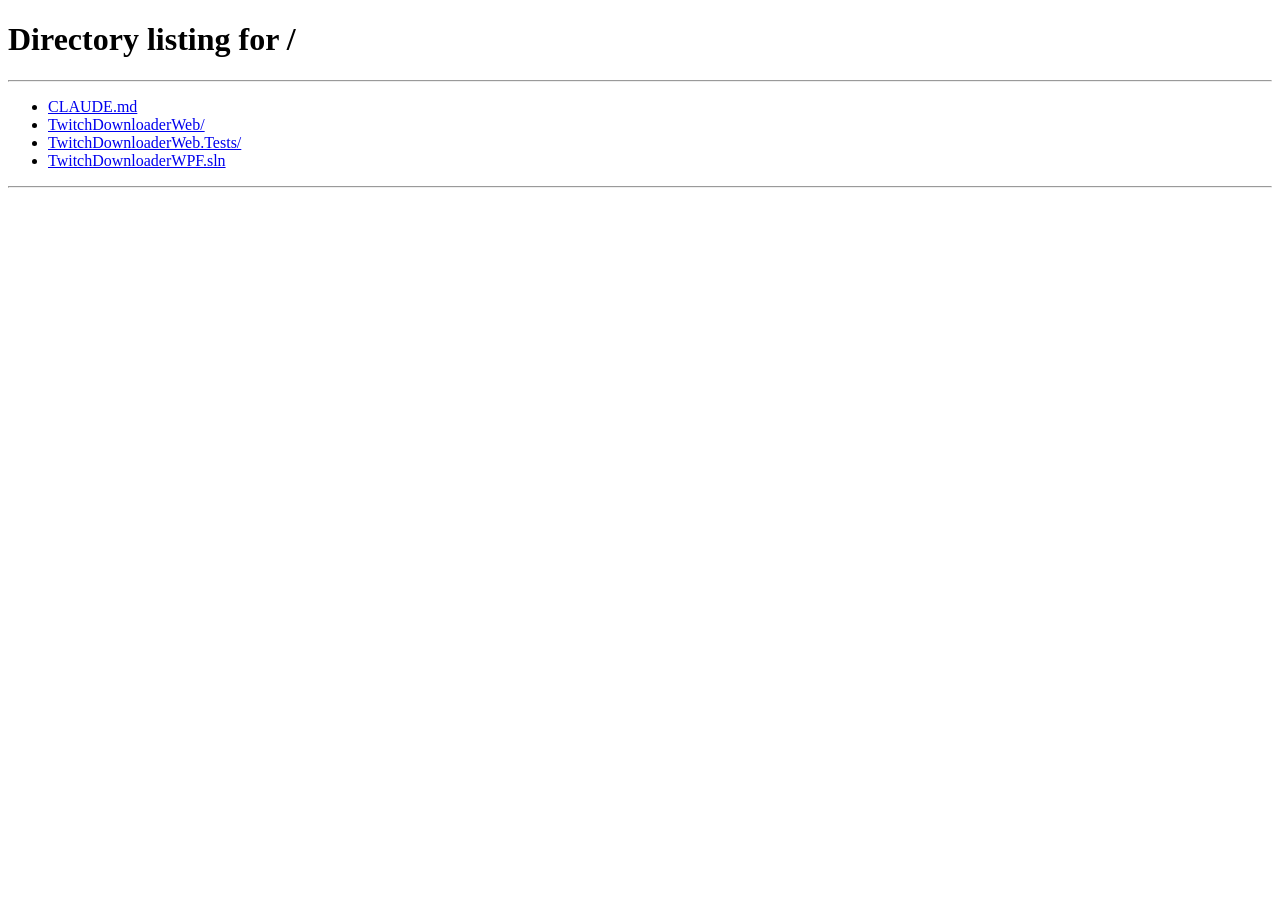
<file: TwitchDownloaderWeb/wwwroot/editor.html>
<!doctype html>
<html lang="en">
<head>
  <meta charset="utf-8">
  <title>Clipco</title>
  <!-- The editor is the main page now (frontend rework step 10); old links to editor.html land there -->
  <script>location.replace("/" + location.search + location.hash);</script>
  <meta http-equiv="refresh" content="0; url=/">
</head>
<body><a href="/">Open the editor</a></body>
</html>
</file>
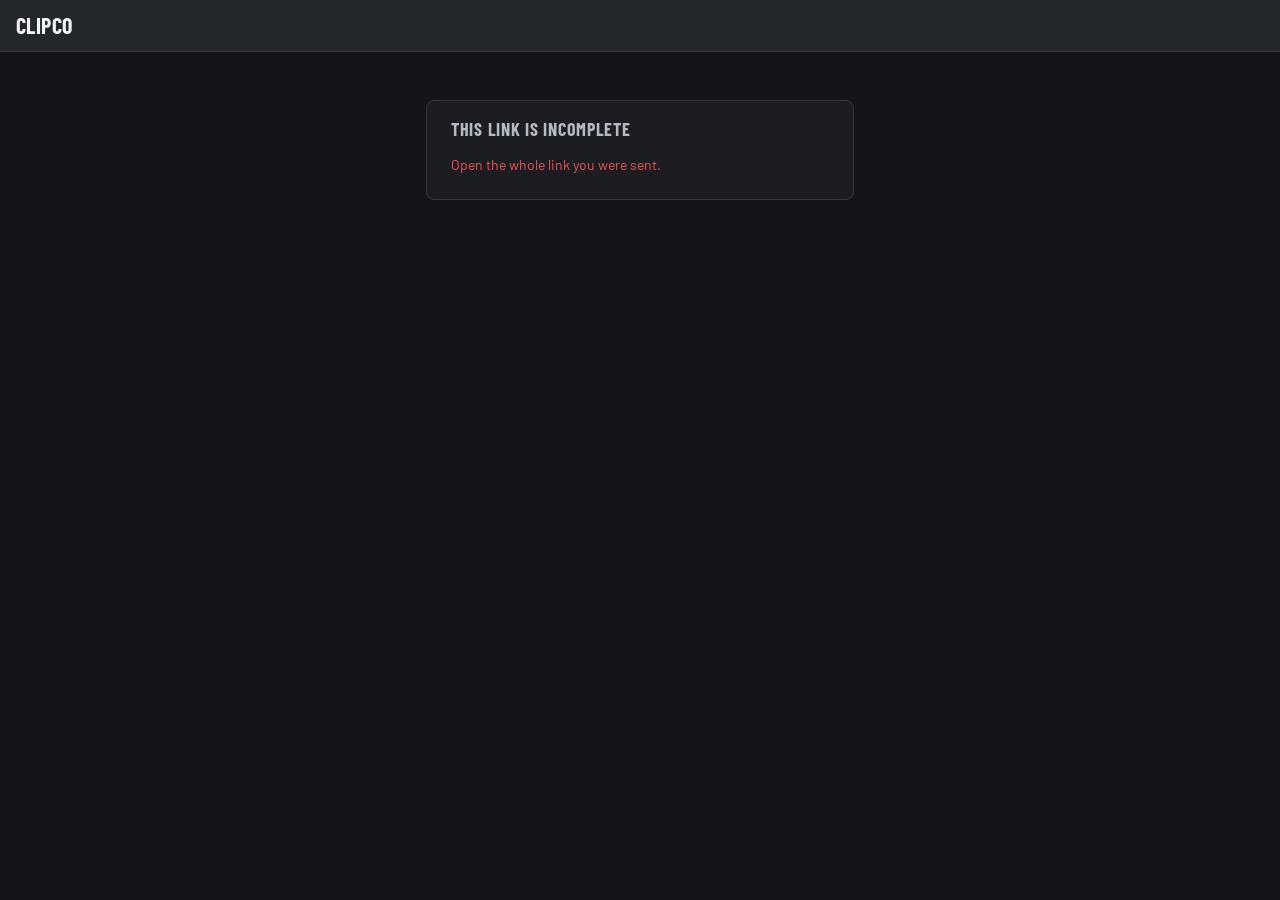
<file: TwitchDownloaderWeb/wwwroot/join.html>
<!doctype html>
<html lang="en">
<head>
  <meta charset="utf-8">
  <meta name="viewport" content="width=device-width, initial-scale=1">
  <title>Join · Clipco</title>
  <link rel="preconnect" href="https://fonts.googleapis.com">
  <link rel="preconnect" href="https://fonts.gstatic.com" crossorigin>
  <link rel="stylesheet" href="https://fonts.googleapis.com/css2?family=Barlow+Condensed:wght@500;600;700&family=Barlow:wght@400;500;600&display=swap">
  <link rel="stylesheet" href="ui/theme.css">
  <link rel="stylesheet" href="ui/pages.css">
</head>
<body>
  <header class="topbar"><h1>Clipco</h1></header>
  <main class="narrow">
    <section class="panel" id="join-panel"></section>
  </main>
  <script src="reports.js"></script>
  <script type="module">
    import { mountJoinForm } from "./ui/join-form.js";

    // The token is in the fragment (#…), which the browser never sends to the server; it goes in request bodies only
    const token = location.hash.slice(1);
    // Team users' links open the app's start screen since 2026-11-19 (/#join=…); older ones sent as /join.html#… go there too
    const link = await mountJoinForm(document.getElementById("join-panel"), token, {
      onDone: (result) => {
        history.replaceState(null, "", "/join.html"); // drop the token from the address bar and history before leaving
        location.href = result?.staff ? "/admin.html" : "/";
      },
    });
    if (link && link.kind !== "StaffInvite" && link.kind !== "StaffPasswordReset") location.replace(`/#join=${token}`);
  </script>
</body>
</html>
</file>
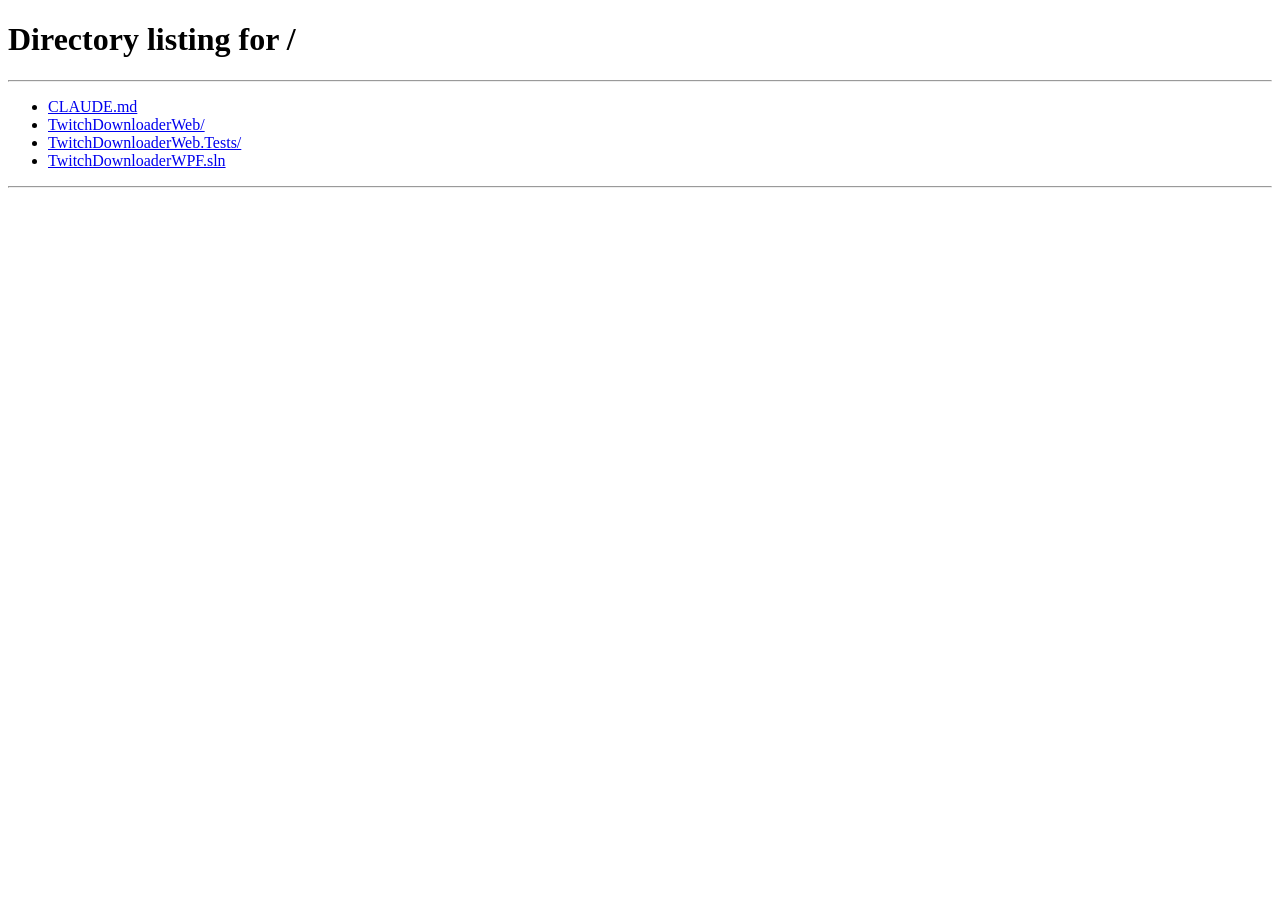
<file: TwitchDownloaderWeb/wwwroot/login.html>
<!doctype html>
<html lang="en">
<head>
  <meta charset="utf-8">
  <meta name="viewport" content="width=device-width, initial-scale=1">
  <title>Log in · Clipco</title>
  <!-- Logging in happens on the app's start screen since 2026-11-19; pages still send people here when their session ends -->
  <script>location.replace("/");</script>
</head>
<body>
  <p><a href="/">Open Clipco to log in</a></p>
</body>
</html>
</file>
<file: TwitchDownloaderWeb/wwwroot/ui/theme.css>
/* Look of the new editor (frontend rework, step 1). Gray based, white text, one accent color for selection and focus.
   Shoelace components read the --sl-* variables, so they follow the same colors and fonts. */

:root {
  color-scheme: dark;

  /* grays, darkest first */
  --bg-0: #141518;      /* page */
  --bg-1: #1b1d21;      /* panels */
  --bg-2: #23262b;      /* bars and headers */
  --bg-3: #2c3036;      /* inputs, hover */
  --bg-4: #373b42;      /* pressed, selected tab */
  --line: #33373e;
  --line-strong: #474c55;

  --text: #f4f5f7;
  --text-dim: #b4b9c2;
  --text-faint: #7a808a;

  /* selection, focus, drop targets */
  --accent: #8b7cf6;
  --accent-strong: #a597ff;
  --accent-soft: rgb(139 124 246 / 0.18);

  --danger: #f05252;
  --live: #eb0400;
  /* confirm / done (✓ buttons, "ready" states): green reads as "yes, save it" */
  --ok: #3ccf7a;
  --ok-strong: #52e08d;
  --ok-ink: #0b2516;    /* text and icons on a green button */
  --ok-soft: rgb(60 207 122 / 0.18);
  --danger-soft: rgb(240 82 82 / 0.18);
  --danger-text: #ff8a8a;

  /* spacing scale: use these for padding, gaps and margins so panels line up */
  --space-1: 4px;
  --space-2: 8px;
  --space-3: 12px;
  --space-4: 16px;
  --space-5: 24px;
  --space-6: 32px;

  /* shapes: 3 px for things on the timeline, 4 px for controls, 6 px for cards, 8 px for panels and pop-ups */
  --radius-xs: 3px;
  --radius-small: 4px;
  --radius: 6px;
  --radius-large: 8px;
  --radius-pill: 999px;

  /* controls: one height for tool buttons, small inputs and chips in bars */
  --control-h: 28px;
  --control-h-small: 24px;
  --icon-size: 18px;

  --shadow-pop: 0 10px 30px rgb(0 0 0 / 0.45);
  --font-size-small: 12px;
  --font-size-meta: 13px;
  --font-ui: "Barlow", system-ui, sans-serif;
  --font-display: "Barlow Condensed", "Barlow", system-ui, sans-serif;

  /* Shoelace */
  --sl-font-sans: var(--font-ui);
  --sl-color-neutral-0: var(--bg-1);
  --sl-input-background-color: var(--bg-3);
  --sl-input-background-color-hover: var(--bg-4);
  --sl-input-background-color-focus: var(--bg-3);
  --sl-input-border-color: var(--line-strong);
  --sl-input-border-color-hover: var(--text-faint);
  --sl-input-color: var(--text);
  --sl-input-placeholder-color: var(--text-faint);
  --sl-panel-background-color: var(--bg-2);
  --sl-panel-border-color: var(--line-strong);
  --sl-tooltip-background-color: #f4f5f7;
  --sl-tooltip-color: #141518;
  --sl-tooltip-font-size: 13px;
  --sl-focus-ring-color: var(--accent);
  --sl-color-primary-50: #f1efff;
  --sl-color-primary-100: #e2deff;
  --sl-color-primary-200: #c8c0ff;
  --sl-color-primary-300: #ada1ff;
  --sl-color-primary-400: #a597ff;
  --sl-color-primary-500: #8b7cf6;
  --sl-color-primary-600: #7666e8;
  --sl-color-primary-700: #6152cc;
  --sl-color-primary-800: #4c3fa6;
  --sl-color-primary-900: #382e7d;
  --sl-color-primary-950: #251e55;
}

* { box-sizing: border-box; }

html, body {
  height: 100%;
  margin: 0;
}

body {
  background: var(--bg-0);
  color: var(--text);
  font-family: var(--font-ui);
  font-size: 15px;
  line-height: 1.4;
  overflow: hidden;
}

button, input, select, textarea { font: inherit; color: inherit; }

[hidden] { display: none !important; }

/* times and lengths: fixed-width digits so a running clock doesn't jump */
.num { font-variant-numeric: tabular-nums; }

.display {
  font-family: var(--font-display);
  font-weight: 700;
  letter-spacing: 0.02em;
  text-transform: uppercase;
}

.muted { color: var(--text-dim); }
.faint { color: var(--text-faint); }

:focus-visible { outline: 2px solid var(--accent); outline-offset: 2px; }

/* icon buttons (Shoelace) everywhere: white icons, gray hover */
sl-icon-button {
  font-size: 20px;
  color: var(--text);
}
sl-icon-button::part(base) {
  color: inherit;
  padding: 6px;
  border-radius: var(--radius-small);
}
sl-icon-button::part(base):hover:not(.icon-button--disabled) { color: var(--text); background: var(--bg-4); }
sl-icon-button[data-active]::part(base) { background: var(--accent-soft); color: var(--accent-strong); }
sl-icon-button[disabled] { opacity: 0.35; }

/* menus: compact rows like the VOD tree, dim icons, rounded panel */
sl-menu {
  background: var(--bg-2);
  border-color: var(--line-strong);
  border-radius: var(--radius-large);
  padding: var(--space-1) 0;
  box-shadow: var(--shadow-pop);
}
sl-menu-item::part(base) {
  color: var(--text);
  font-size: 14px;
  line-height: 1.3;
  padding: 5px 0;
  margin: 0 var(--space-1);
  border-radius: var(--radius-small);
}
sl-menu-item::part(base):hover,
sl-menu-item:focus-visible::part(base) { background: var(--bg-4); color: var(--text); }
sl-menu-item::part(prefix) { color: var(--text-dim); font-size: 16px; }
sl-menu-item::part(checked-icon) { color: var(--accent-strong); }
sl-menu-label::part(base) { color: var(--text-faint); font-size: 11px; letter-spacing: 0.08em; text-transform: uppercase; padding-top: 6px; }
sl-divider { --color: var(--line); --spacing: var(--space-1); }

/* dialogs: the same panel look as the editor's panels; confirm stays violet, ✓ buttons are green */
sl-dialog::part(panel) {
  background: var(--bg-2);
  border: 1px solid var(--line-strong);
  border-radius: var(--radius-large);
  box-shadow: 0 20px 60px rgb(0 0 0 / 0.55);
}
sl-dialog::part(overlay) { background: rgb(0 0 0 / 0.6); }
sl-dialog::part(title) { font-family: var(--font-display); font-weight: 600; font-size: 22px; letter-spacing: 0.01em; padding-bottom: var(--space-2); }
sl-dialog::part(body) { padding-top: var(--space-2); color: var(--text-dim); }
sl-dialog::part(footer) { display: flex; justify-content: flex-end; gap: var(--space-2); padding-top: var(--space-2); }
sl-button::part(base) { border-radius: var(--radius-small); }

/* small toast messages (bottom center) */
.toasts {
  position: fixed;
  left: 50%;
  bottom: 24px;
  transform: translateX(-50%);
  display: flex;
  flex-direction: column;
  gap: 8px;
  z-index: 2000;
  pointer-events: none;
}
.toast {
  background: var(--bg-3);
  border: 1px solid var(--line-strong);
  border-radius: var(--radius);
  padding: 8px 14px;
  box-shadow: 0 6px 24px rgb(0 0 0 / 0.4);
  max-width: 520px;
}
.toast.error { border-color: var(--danger); }

/* ---------- drag and drop (ui/drag.js) ---------- */

/* darkens the whole page; holes are cut for the dragged item and the valid drop target under the pointer */
.drag-shade {
  position: fixed;
  inset: 0;
  background: rgb(0 0 0 / 0.62);
  pointer-events: none;
  z-index: 1500;
}
.drag-ghost {
  position: fixed;
  left: 0;
  top: 0;
  pointer-events: none;
  z-index: 1600;
  opacity: 0.92;
  box-shadow: 0 10px 30px rgb(0 0 0 / 0.55);
  border-radius: var(--radius);
}
.drop-hover { outline: 2px dashed var(--accent-strong); outline-offset: -2px; }
body.is-dragging, body.is-dragging * { cursor: grabbing !important; user-select: none; }
body.is-dragging.drop-refused, body.is-dragging.drop-refused * { cursor: no-drop !important; }

/* ---------- time box (ui/timebox.js) ---------- */
.timebox {
  font-variant-numeric: tabular-nums;
  background: var(--bg-3);
  border: 1px solid var(--line-strong);
  border-radius: var(--radius-small);
  padding: 4px 8px;
  width: 7.5em;
  color: var(--text);
}
.timebox.fraction { width: 9em; }
.timebox:focus { border-color: var(--accent); outline: none; }
.timebox.invalid { border-color: var(--danger); }
</file>
<file: TwitchDownloaderWeb/wwwroot/ui/pages.css>
/* The account pages (login, join, account, team, admin), frontend rework step 10. Colors and fonts come from theme.css, so
   they look like the editor. The pages keep their own plain HTML forms (no Shoelace), styled here. */

html, body { height: auto; min-height: 100%; }
body { overflow: auto; }

a { color: var(--accent-strong); }

/* ---------- top bar ---------- */
.topbar {
  display: flex;
  align-items: center;
  gap: 12px;
  flex-wrap: wrap;
  padding: 0 16px;
  min-height: 52px;
  background: var(--bg-2);
  border-bottom: 1px solid var(--line);
}
.topbar h1 {
  margin: 0;
  font-family: var(--font-display);
  font-weight: 700;
  font-size: 22px;
  letter-spacing: 0.02em;
  text-transform: uppercase;
}
.topbar .brand { color: var(--text-faint); font-weight: 600; margin-right: 4px; }
.topbar-right { margin-left: auto; align-items: center; }

/* the icon link back to the editor (left of the title) */
a.back {
  display: inline-grid;
  place-items: center;
  width: 34px;
  height: 34px;
  border-radius: var(--radius-small);
  color: var(--text);
}
a.back:hover { background: var(--bg-4); }

/* Phosphor bold icons without Shoelace: <span class="icon" style="--icon: url(…svg)"> takes the text color */
.icon {
  display: inline-block;
  width: 20px;
  height: 20px;
  background: currentColor;
  -webkit-mask: var(--icon) center / contain no-repeat;
  mask: var(--icon) center / contain no-repeat;
  flex: none;
}

/* ---------- layout ---------- */
main {
  max-width: 1000px;
  margin: 0 auto;
  padding: 20px 16px 40px;
  display: grid;
  grid-template-columns: minmax(0, 1fr);
  gap: 16px;
}
main.narrow { max-width: 460px; padding-top: 48px; }
.narrow-panel { max-width: 460px; }

.panel {
  background: var(--bg-1);
  border: 1px solid var(--line);
  border-radius: var(--radius-large);
  padding: var(--space-4) var(--space-5) var(--space-5);
}
h2 {
  margin: 0 0 var(--space-2);
  font-family: var(--font-display);
  font-weight: 700;
  font-size: 18px;
  letter-spacing: 0.04em;
  text-transform: uppercase;
  color: var(--text-dim);
}
h3 { margin: 0; font-size: 15px; font-weight: 600; }

.row { display: flex; gap: 10px; align-items: flex-end; flex-wrap: wrap; }
.grow { flex: 1 1 260px; }
.stack { display: grid; gap: 12px; }

.muted { color: var(--text-dim); font-size: 13px; }
.small-text { font-size: 13px; }
.message { font-size: 14px; margin: 0; }
.message:empty { display: none; }
.message.error { color: var(--danger); }
.message.ok { color: var(--ok); }

/* ---------- forms ---------- */
label {
  display: flex;
  flex-direction: column;
  gap: 4px;
  font-size: 13px;
  color: var(--text-dim);
}

/* every control is one height and one text size (the editor's tokens), wherever it sits */
input, select, button, a.button {
  box-sizing: border-box;
  min-height: 32px;
  font-size: 14px;
}
input, select {
  background: var(--bg-3);
  border: 1px solid var(--line-strong);
  border-radius: var(--radius-small);
  padding: 0 var(--space-2);
  min-width: 0;
  color: var(--text);
}
select { padding-right: var(--space-1); cursor: pointer; }
input::placeholder { color: var(--text-faint); }
input:hover, select:hover { border-color: var(--text-faint); }
input:focus, select:focus { border-color: var(--accent); outline: none; }
input[type="checkbox"] { accent-color: var(--accent); width: 16px; height: 16px; min-height: 0; padding: 0; }

button, a.button {
  display: inline-flex;
  align-items: center;
  gap: 6px;
  text-decoration: none;
  line-height: inherit;
  border: 1px solid var(--accent);
  background: var(--accent);
  color: #fff;
  font-weight: 600;
  border-radius: var(--radius-small);
  padding: 0 var(--space-3);
  cursor: pointer;
  white-space: nowrap;
}
button:hover:not(:disabled), a.button:hover { background: var(--accent-strong); border-color: var(--accent-strong); }

button.secondary {
  background: var(--bg-3);
  border-color: var(--line-strong);
  color: var(--text);
}
button.secondary:hover:not(:disabled) { background: var(--bg-4); border-color: var(--text-faint); }

button.link {
  background: transparent;
  border-color: transparent;
  color: var(--text-dim);
  padding: 0 var(--space-2);
  font-weight: 500;
}
button.link:hover:not(:disabled) { background: var(--bg-3); border-color: transparent; color: var(--text); }
button.danger, button.link.danger { color: var(--danger); }
button.small { min-height: var(--control-h); padding: 0 var(--space-2); font-size: 13px; }
select.small, .small-control { min-height: var(--control-h); font-size: 13px; }
button:disabled { opacity: 0.5; cursor: default; }

/* segmented buttons (time zone, join mode, admin tabs) */
.tz { display: flex; align-items: center; gap: 0; flex-wrap: wrap; }
.tz-label { font-size: 13px; color: var(--text-dim); margin-right: 8px; }
.seg {
  background: var(--bg-3);
  color: var(--text-dim);
  border: 1px solid var(--line-strong);
  border-radius: 0;
  padding: 0 var(--space-3);
  font-weight: 600;
}
.seg + .seg { margin-left: -1px; }
.tz > .seg:first-of-type { border-radius: var(--radius-small) 0 0 var(--radius-small); }
.tz > .seg:last-of-type { border-radius: 0 var(--radius-small) var(--radius-small) 0; }
.seg:hover:not(:disabled) { background: var(--bg-4); border-color: var(--line-strong); color: var(--text); }
.seg[aria-pressed="true"], .seg[aria-pressed="true"]:hover:not(:disabled) {
  background: var(--accent-soft);
  border-color: var(--accent);
  color: var(--text);
  position: relative;
}

.check-label { flex-direction: row; align-items: flex-start; gap: 8px; color: var(--text); font-size: 14px; }
.check-label input { margin-top: 2px; flex: none; }
.inline-label { flex-direction: row; align-items: center; gap: 8px; }

/* ---------- lists ---------- */
.plain-list { list-style: none; margin: 0; padding: 0; }
.list-row { display: flex; align-items: center; gap: var(--space-3); padding: var(--space-3) 0; border-top: 1px solid var(--line); flex-wrap: wrap; }
.list-row:first-child { border-top: none; }
.list-row .badge { margin-left: 8px; }

.badge {
  display: inline-block;
  padding: 1px 8px;
  border-radius: var(--radius-pill);
  font-size: 12px;
  font-weight: 600;
  background: var(--bg-3);
  color: var(--text);
}
.badge.ok { color: var(--ok); }
.badge.error { color: var(--danger); }
.badge.ref { color: var(--text-faint); }

.link-box { margin: var(--space-3) 0; padding: var(--space-3); border: 1px solid var(--accent); border-radius: var(--radius); background: var(--accent-soft); }
.link-box input { font-family: ui-monospace, monospace; font-size: 13px; }

.role-form { margin-top: 12px; padding: 14px; border: 1px solid var(--line-strong); border-radius: var(--radius); background: var(--bg-2); display: grid; gap: 12px; }
.perm-groups { display: grid; gap: 10px; grid-template-columns: repeat(auto-fit, minmax(260px, 1fr)); }
.perm-groups fieldset, .staff-perms {
  border: 1px solid var(--line);
  border-radius: var(--radius);
  margin: 0;
  padding: 8px 12px 10px;
  display: grid;
  gap: 8px;
}
.staff-perms { margin: 0 0 8px; grid-template-columns: repeat(auto-fit, minmax(240px, 1fr)); }
.perm-groups legend, .staff-perms legend { font-weight: 600; padding: 0 4px; color: var(--text); }
.perm-desc { display: block; }

.table-wrap { overflow-x: auto; }
table.activity { border-collapse: collapse; width: 100%; font-size: 14px; }
table.activity th, table.activity td { padding: var(--space-2); border-top: 1px solid var(--line); text-align: left; vertical-align: top; white-space: nowrap; }
table.activity th { font-weight: 600; font-size: 13px; color: var(--text-dim); border-top: none; }
table.activity td.num { text-align: right; font-variant-numeric: tabular-nums; }
table.activity tbody tr:hover { background: var(--bg-2); }

.log-list .log-row { display: flex; align-items: baseline; gap: var(--space-3); padding: var(--space-2) 0; border-top: 1px solid var(--line); flex-wrap: wrap; }
.log-list .log-row:first-child { border-top: none; }
.log-time { min-width: 160px; }

/* View as support: app staff looking at a team read-only (same look as the editor's banner) */
.support-banner {
  display: flex;
  flex-wrap: wrap;
  align-items: center;
  justify-content: center;
  gap: 8px 16px;
  padding: 6px 16px;
  background: #3b2f12;
  border-bottom: 1px solid #6b5520;
  font-size: 14px;
}

/* ---------- admin page ---------- */
.admin-tabs { margin: 0; }
.admin-row { align-items: flex-start; }
.admin-actions { flex-wrap: wrap; gap: 6px 10px; }
.admin-details { flex: 1 1 100%; min-width: 0; }

/* Admin → Twitch: the device code to type at twitch.tv/activate */
.twitch-user-code { font-size: 2.2rem; letter-spacing: 0.15em; margin: 8px 0; }
.error-text { color: var(--danger); }

/* ---------- Admin: Reports ---------- */
.report-filters { gap: 8px 14px; flex-wrap: wrap; margin-bottom: 8px; }
.report-filters select { max-width: 220px; }
.report-actions { gap: 8px; align-items: center; margin: 4px 0 8px; }
.report-list .report-row { border-top: 1px solid var(--line); padding: 8px 0; }
.report-list .report-row:first-child { border-top: none; }
.report-head { display: grid; grid-template-columns: 150px 96px minmax(120px, 180px) 1fr; gap: 4px 12px; align-items: baseline; cursor: pointer; }
.report-head:hover .report-msg { color: var(--text); text-decoration: underline; }
.report-msg { color: var(--text-dim); overflow-wrap: anywhere; }
.report-where { font-family: ui-monospace, monospace; font-size: 12px; color: var(--text-faint); }
.report-who button, .report-detail button.link { padding: 0; }
.badge.kind-ServerError, .badge.kind-JobError { color: var(--danger); }
.badge.kind-PageError { color: #f0a052; }
.badge.kind-BugReport { color: var(--accent); }
.report-detail { margin: 8px 0 4px; padding: 10px 12px; background: var(--bg-2); border-radius: var(--radius); display: grid; gap: 8px; }
.report-facts { display: grid; grid-template-columns: max-content 1fr; gap: 2px 12px; font-size: 13px; }
.report-facts dt { color: var(--text-faint); }
.report-facts dd { margin: 0; overflow-wrap: anywhere; }
.report-detail pre { margin: 0; max-height: 320px; overflow: auto; font-size: 12px; white-space: pre-wrap; overflow-wrap: anywhere;
  background: var(--bg-1); padding: 8px; border-radius: var(--radius-small); }
.report-note { white-space: pre-wrap; background: var(--bg-1); padding: 8px; border-radius: var(--radius-small); }
.report-count { font-variant-numeric: tabular-nums; font-weight: 600; }
@media (max-width: 720px) {
  .report-head { grid-template-columns: 1fr 1fr; }
}

/* A name you can change, but only now and then (team names, badrfly 2026-11-19): grayed out until the pencil is pressed */
.name-edit { display: flex; gap: 6px; align-items: center; }
.name-edit input { flex: 1 1 auto; min-width: 0; }
.name-edit input[readonly] { color: var(--text-faint); background: var(--bg-2); cursor: default; }
.name-edit input[readonly]:hover { border-color: var(--line-strong); }
.name-edit .pencil { flex: none; padding: 4px 8px; font-size: 16px; line-height: 1; }
.tiny-text { font-size: 11px; color: var(--text-faint); margin: 4px 0 0; }
.tiny-text button.link { font-size: 11px; padding: 0 2px; }
.team-name { display: inline-flex; gap: 4px; align-items: center; }
.team-name .pencil { padding: 0 4px; font-size: 13px; }
.team-name .name-edit input { width: 260px; padding: 4px 8px; }
.team-rename .pencil { padding: 2px 6px; font-size: 15px; }
.team-rename .name-edit input { width: 280px; padding: 4px 8px; }
.team-rename { padding: 6px 0; }
/* buttons that sit inside a line of text keep the text's height */
.tiny-text button, .team-name button, .report-who button, .report-detail button.link, .twitch-user-code button { min-height: 0; }

/* Team page: the team's statuses and tags (badrfly 2026-11-20) */
.status-list { display: flex; flex-direction: column; gap: var(--space-1); margin-bottom: var(--space-3); }
.status-row {
  display: flex;
  align-items: center;
  flex-wrap: wrap;
  gap: var(--space-2);
  padding: var(--space-1) var(--space-2);
  border-radius: var(--radius);
  background: var(--bg-2);
  border: 1px solid var(--line);
}
.status-row.dragging { opacity: 0.5; }
.status-grip { color: var(--text-faint); letter-spacing: -2px; cursor: grab; user-select: none; }
.status-swatch { width: 18px; height: 18px; min-height: 0; padding: 0; border-radius: 50%; border: 2px solid var(--bg-1); box-shadow: 0 0 0 1px var(--line-strong); cursor: pointer; flex: none; }
.status-swatch.on { box-shadow: 0 0 0 2px var(--text); }
.status-name { flex: 1 1 140px; min-width: 0; min-height: var(--control-h); }
.status-hide { display: inline-flex; flex-direction: row; align-items: center; gap: var(--space-1); margin: 0; font-size: 13px; color: var(--text-dim); white-space: nowrap; }
.status-hide input { width: auto; min-height: 0; margin: 0; }
.status-tabs { display: inline-flex; align-items: center; gap: var(--space-2); padding-left: var(--space-2); border-left: 1px solid var(--line); }
#statuses-panel h3 { margin-top: var(--space-5); }
.status-count { min-width: 56px; text-align: right; }
.status-palette, .status-delete { flex-basis: 100%; display: flex; flex-wrap: wrap; align-items: center; gap: var(--space-2); padding: var(--space-1) 0 var(--space-1) 26px; }
.status-palette[hidden] { display: none; }
.tag-list { display: flex; flex-wrap: wrap; gap: var(--space-2); }
.tag-chip { display: inline-flex; align-items: center; gap: var(--space-1); padding: 0 var(--space-1) 0 var(--space-2); min-height: 24px; border-radius: 999px; background: var(--bg-3); border: 1px solid var(--line-strong); font-size: 13px; }
</file>
